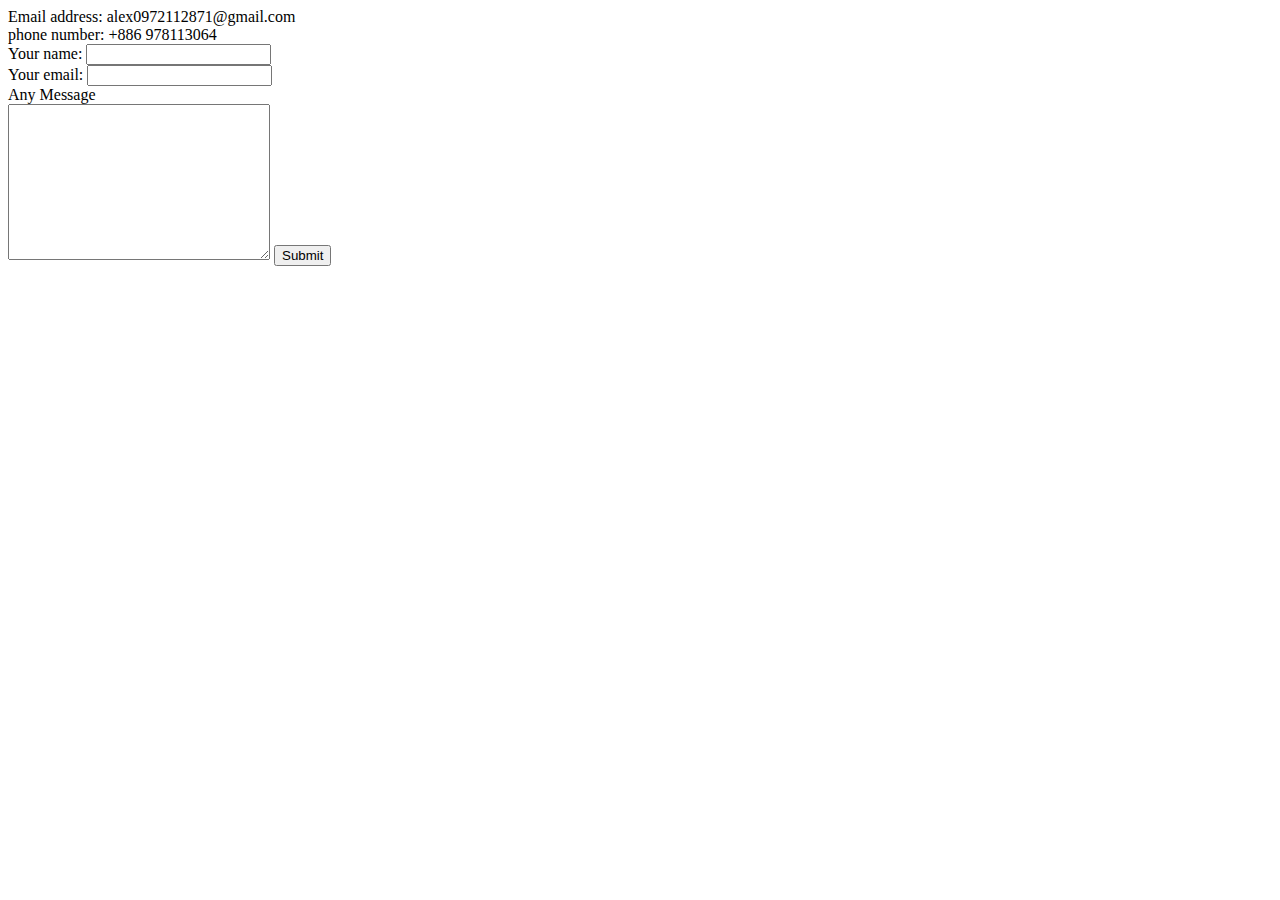
<file: contact.html>
<!DOCTYPE html>
<html lang="en">
<head>
    <meta charset="UTF-8">
    <meta name="viewport" content="width=device-width, initial-scale=1.0">
    <title>Contacts</title>
</head>
<body>
    Email address: alex0972112871@gmail.com <br>
    phone number: +886 978113064

    <form action="mailto:alex0972112871@gmail.com" method="post" enctype="text/plain">
        <label>Your name:</label>
        <input type="text" name="Name" value=""><br>
        <label>Your email:</label>
        <input type="email" name="email" value=""><br>
        <label>Any Message</label> <br>
        <textarea name="messages" rows="10" cols="30"></textarea>
        <input type="submit" name="">
    </form>
</body>
</html>
</file>
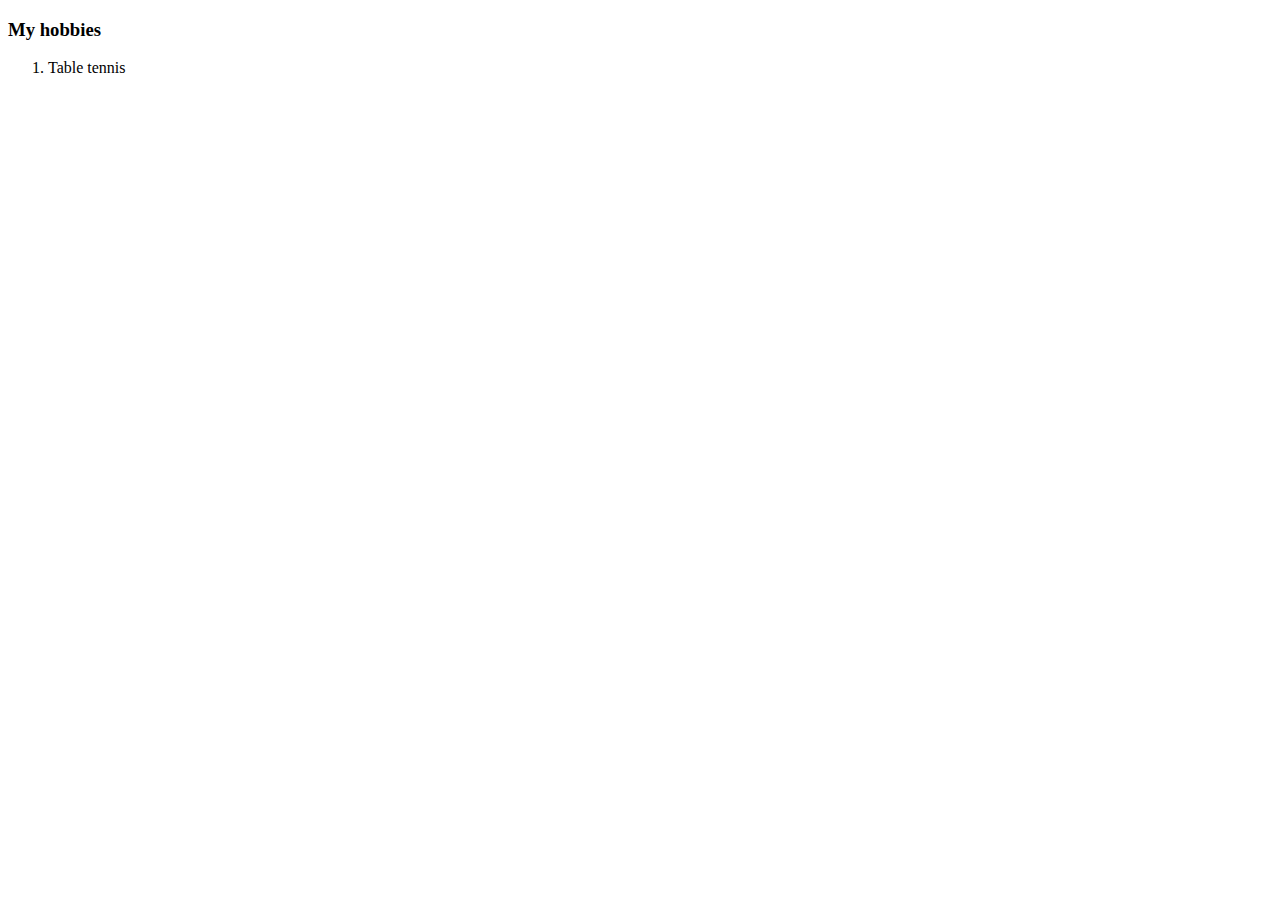
<file: hobbies.html>
<!DOCTYPE html>
<html lang="en">

<head>
    <meta charset="UTF-8">
    <meta name="viewport" content="width=device-width, initial-scale=1.0">
    <title>My hobbies</title>
</head>

<body>
    <h3>My hobbies</h3>
    <ol>
        <li>Table tennis</li>
    </ol>
</body>

</html>
</file>
